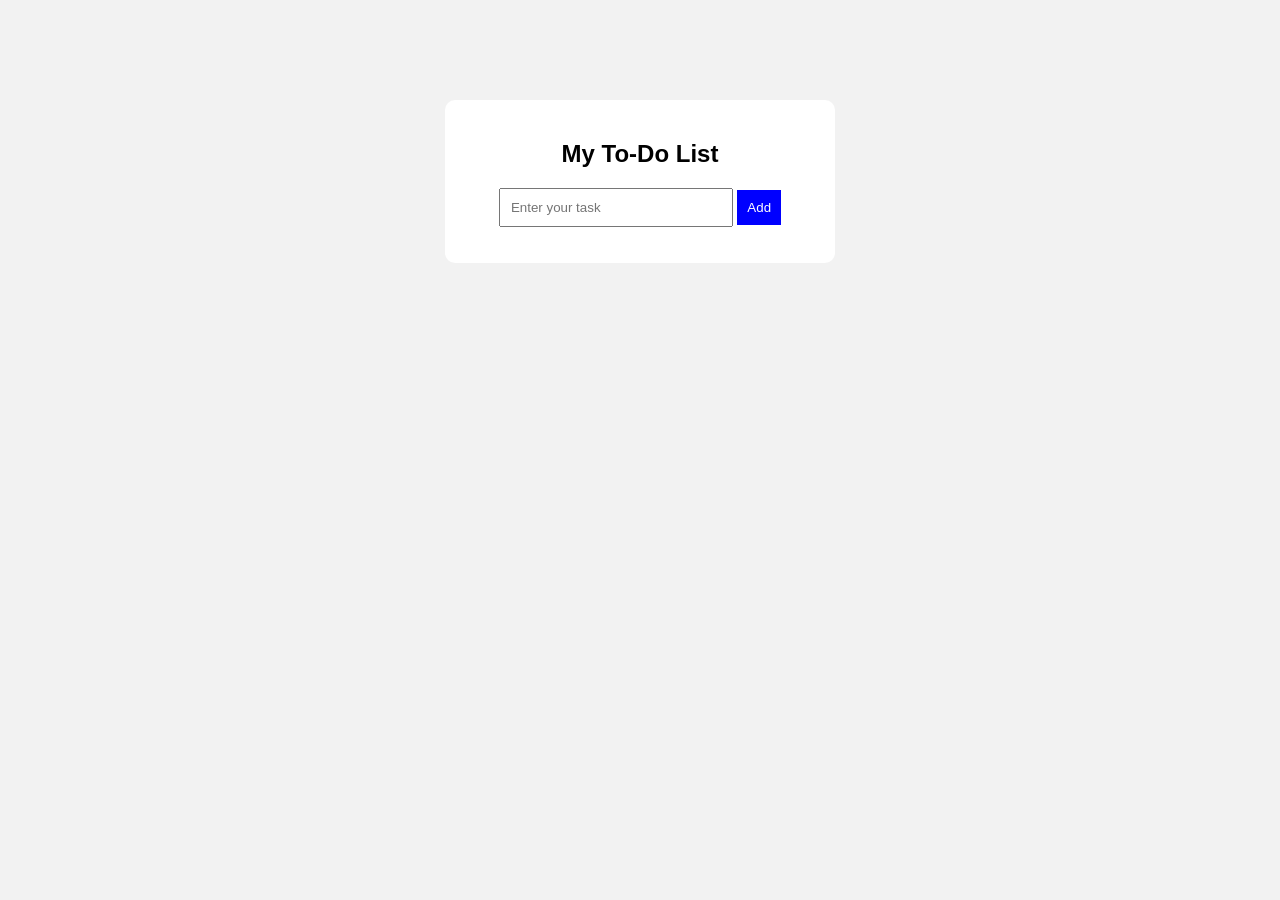
<file: Assignment 8/index.html>
<!DOCTYPE html>
<html>
<head>
    <title>To-Do List</title>

    <style>
        body {
            font-family: Arial;
            text-align: center;
            background-color: #f2f2f2;
        }

        .container {
            background: white;
            width: 350px;
            margin: 100px auto;
            padding: 20px;
            border-radius: 10px;
        }

        input {
            padding: 10px;
            width: 60%;
        }

        button {
            padding: 10px;
            background-color: blue;
            color: white;
            border: none;
            cursor: pointer;
        }

        ul {
            list-style: none;
            padding: 0;
        }

        li {
            background: #e6e6e6;
            margin: 10px;
            padding: 10px;
            display: flex;
            justify-content: space-between;
        }

        .delete {
            background-color: red;
        }
    </style>
</head>

<body>

    <div class="container">

        <h2>My To-Do List</h2>

        <input type="text" id="taskInput"
        placeholder="Enter your task">

        <button onclick="addTask()">Add</button>

        <ul id="taskList"></ul>

    </div>

    <script>
        function addTask() {

            let input = document.getElementById("taskInput");
            let task = input.value;

            if (task === "") {
                alert("Please enter a task!");
                return;
            }

            let li = document.createElement("li");

            li.textContent = task;

            let deleteBtn = document.createElement("button");

            deleteBtn.textContent = "Delete";
            deleteBtn.className = "delete";

            deleteBtn.onclick = function() {
                li.remove();
            };

            li.appendChild(deleteBtn);

            document.getElementById("taskList")
            .appendChild(li);

            input.value = "";
        }
    </script>

</body>
</html>
</file>
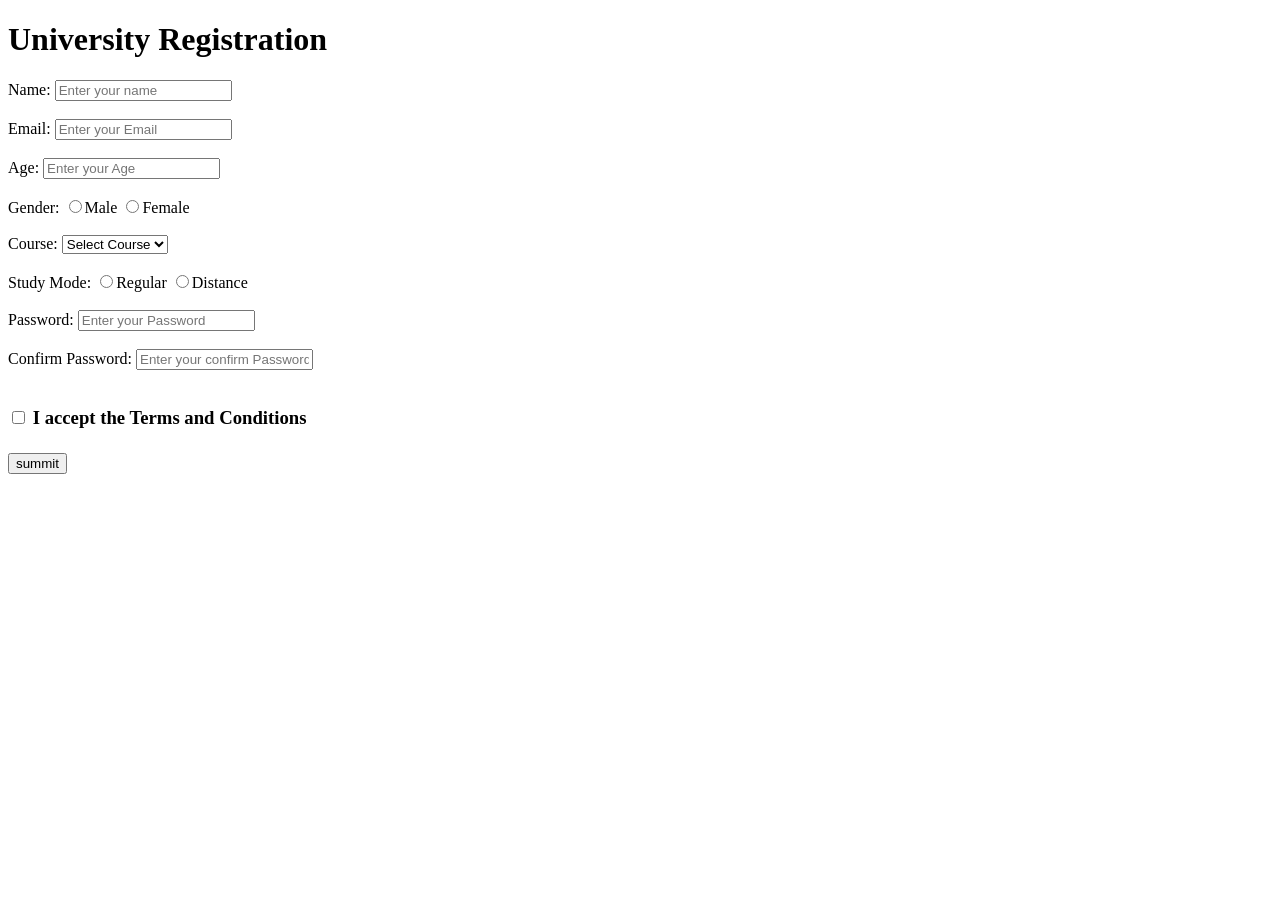
<file: Assignment 7/Form.html>
<!DOCTYPE html>
<html lang="en">
<head>
    <meta charset="UTF-8">
    <meta name="viewport" content="width=device-width, initial-scale=1.0">
    <title>Registration Form</title>
</head>
<body>
    <script src="Form.js" dafer></script>

    <h1>University Registration</h1>
    <form>
        <label>Name:</label>
        <input type="text" placeholder="Enter your name">
        <br><br>
        <label>Email:</label>
        <input type="mail" placeholder="Enter your Email">
        <br><br>
        <label>Age:</label>
        <input type="number" placeholder="Enter your Age">
        <br><br>
        <label>Gender:</label>
        <input type="radio" name="gender">Male
        <input type="radio" name="gender">Female
        <br><br>
        <label>Course:</label>
        <select>
            <option>Select Course</option>
            <option>MCA</option>
            <option>B.tech</option>
            <option>MBA</option>
            <option>Msc</option>
        </select>
        <br><br>
        <label>Study Mode:</label>
        <input type="radio" name="Study Mode">Regular
        <input type="radio" name="Study Mode">Distance
        <br><br>
        <label>Password:</label>
        <input type="password" placeholder="Enter your Password">
        <br><br>
        <label>Confirm Password:</label>
        <input type="password" placeholder="Enter your confirm Password">
        <br><br>
    <h3><input type="checkbox">
        <label>I accept the Terms and Conditions</label>
        <br><br>
        <button type="summit">summit</button>
    </h3>
    </form>
</body>
</html>
</file>
